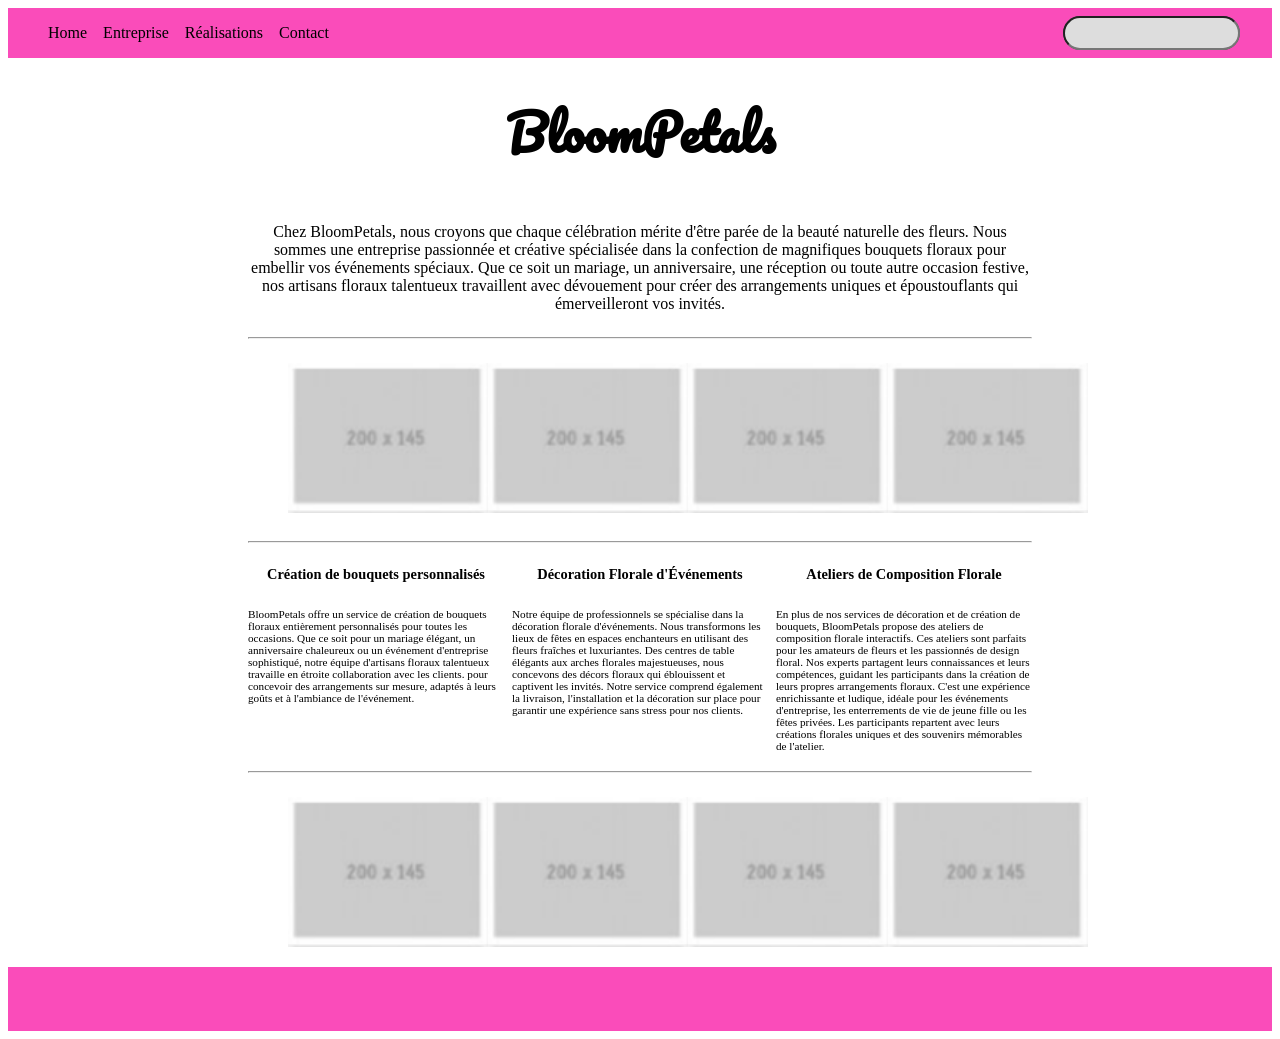
<file: index.html>
<!doctype html>
<html lang="fr">
<head>
  <meta charset="utf-8">
  <title>BloomPetals - bouquets de fleurs de pétals super</title>
  <link rel="stylesheet" href="index.css">
    <link rel="preconnect" href="https://fonts.googleapis.com">
    <link rel="preconnect" href="https://fonts.gstatic.com" crossorigin>
    <link href="https://fonts.googleapis.com/css2?family=Pacifico&display=swap" rel="stylesheet">
</head>



<body>

<header>

    <nav class="navigbar">

        <ul class="naviglist">

            <li><a href="index.html">Home</a></li>
            <li><a href="entreprise.html">Entreprise</a></li>
            <li><a href="realisations.html">Réalisations</a></li>
            <li><a href="contact.html">Contact</a></li>

        </ul>

    </nav>

    <div class="searchbar">

        <input type="search" id="site-search" name="q" />

    </div>

</header>

<main>

    <div class="maintitle">
        <h1>BloomPetals</h1>
    </div>

    <section class="centered">
        <section class="maintxt">

            <p>
                Chez BloomPetals, nous croyons que chaque célébration mérite d'être parée de la beauté
    naturelle des fleurs. Nous sommes une entreprise passionnée et créative spécialisée dans
    la confection de magnifiques bouquets floraux pour embellir vos événements spéciaux. Que
    ce soit un mariage, un anniversaire, une réception ou toute autre occasion festive, nos
    artisans floraux talentueux travaillent avec dévouement pour créer des arrangements
    uniques et époustouflants qui émerveilleront vos invités.
            </p>

        </section>

        <section><hr></section>

        <section class="centeredimage">
            <ul>
                <li><img src="images/placeholder.png" width="200"></li>
                <li><img src="images/placeholder.png" width="200"></li>
                <li><img src="images/placeholder.png" width="200"></li>
                <li><img src="images/placeholder.png" width="200"></li>

            </ul>

        </section>
        
        <section><hr></section>

        <section class="centeredservices">
            <article>
                <h3>Création de bouquets personnalisés</h3>
                <p>
                    BloomPetals offre un service de création de
bouquets floraux entièrement personnalisés pour toutes les occasions. Que ce soit pour un
mariage élégant, un anniversaire chaleureux ou un événement d'entreprise sophistiqué,
notre équipe d'artisans floraux talentueux travaille en étroite collaboration avec les clients.
pour concevoir des arrangements sur mesure, adaptés à leurs goûts et à l'ambiance de
l'événement.
                </p>
            </article>

            <article>
                <h3>Décoration Florale d'Événements</h3>
                <p>
                    Notre équipe de professionnels se spécialise dans
la décoration florale d'événements. Nous transformons les lieux de fêtes en espaces
enchanteurs en utilisant des fleurs fraîches et luxuriantes. Des centres de table élégants aux
arches florales majestueuses, nous concevons des décors floraux qui éblouissent et
captivent les invités. Notre service comprend également la livraison, l'installation et la
décoration sur place pour garantir une expérience sans stress pour nos clients.
                </p>
            </article>

            <article>
                <h3>Ateliers de Composition Florale</h3>
                <p>
                    En plus de nos services de décoration et de création
de bouquets, BloomPetals propose des ateliers de composition florale interactifs. Ces
ateliers sont parfaits pour les amateurs de fleurs et les passionnés de design floral. Nos
experts partagent leurs connaissances et leurs compétences, guidant les participants dans
la création de leurs propres arrangements floraux. C'est une expérience enrichissante et
ludique, idéale pour les événements d'entreprise, les enterrements de vie de jeune fille ou
les fêtes privées. Les participants repartent avec leurs créations florales uniques et des
souvenirs mémorables de l'atelier.
                </p>
            </article>

        </section>

        <section><hr></section>

        <section class="centeredimage">
            <ul>
                <li><img src="images/placeholder.png" width="200"></li>
                <li><img src="images/placeholder.png" width="200"></li>
                <li><img src="images/placeholder.png" width="200"></li>
                <li><img src="images/placeholder.png" width="200"></li>

            </ul>

        </section>

    </section>
</main>

<footer>

</footer>

</body>
</html>
</file>
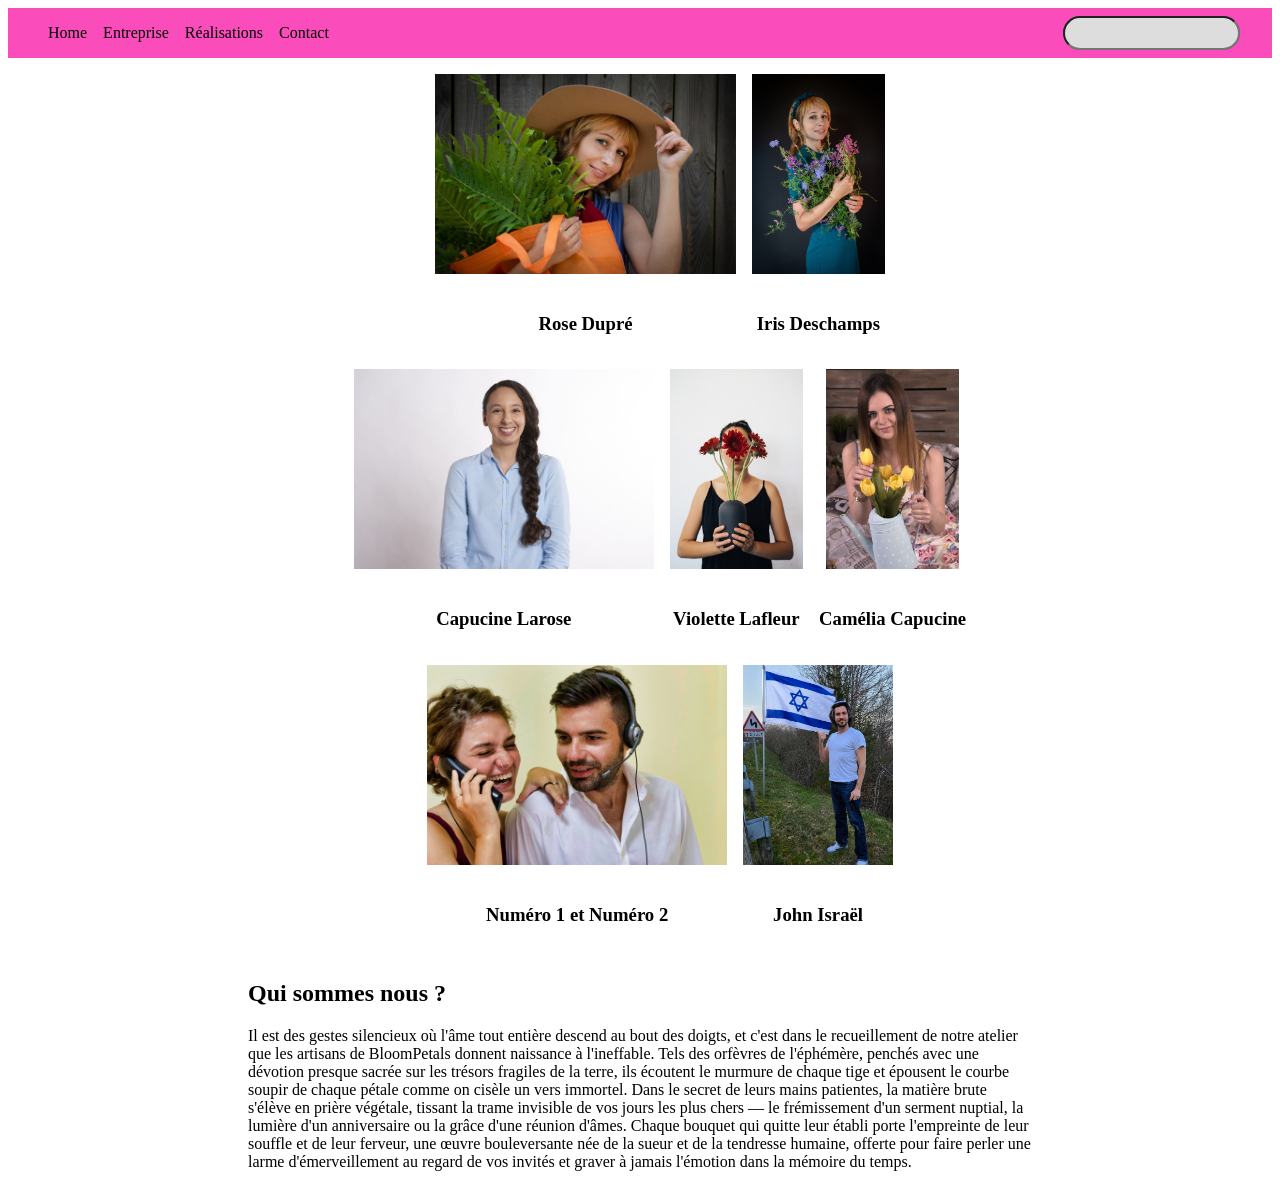
<file: entreprise.html>
<!doctype html>
<html lang="fr">
<head>
  <meta charset="utf-8">
  <title>BloomPetals - Qui sommes nous ??</title>
  <link rel="stylesheet" href="entreprise.css">
</head>

<body>

    <header>

    <nav class="navigbar">

        <ul class="naviglist">

            <li><a href="index.html">Home</a></li>
            <li><a href="entreprise.html">Entreprise</a></li>
            <li><a href="realisations.html">Réalisations</a></li>
            <li><a href="contact.html">Contact</a></li>

        </ul>

    </nav>

    <div class="searchbar">

        <input type="search" id="site-search" name="q" />

    </div>

</header>

<main>

    <section class="centered">

        <ul>
            <div class="presentpictures">
                <li><img src="images/equipe/photo1.jpg" height="200"></li>
                <h3>Rose Dupré</h3>
            </div>
            <div class="presentpictures">
            <li><img src="images/equipe/photo2.jpg" height="200"></li>
            <h3>Iris Deschamps</h3>
            </div>

            <div class="presentpictures">
            <li><img src="images/equipe/photo3.jpg" height="200" ></li>
            <h3>Capucine Larose</h3>
            </div>

            <div class="presentpictures">
            <li><img src="images/equipe/photo4.jpg" height="200"></li>
            <h3>Violette Lafleur</h3>
            </div>

            <div class="presentpictures">
            <li><img src="images/equipe/photo5.jpg" height="200"></li>
            <h3>Camélia Capucine</h3>
            </div>

            <div class="presentpictures">
            <li><img src="images/equipe/photo6.jpg" height="200"></li>
            <h3>Numéro 1 et Numéro 2</h3>
            </div>

            <div class="presentpictures">
            <li><img src="images/equipe/photo7.png" height="200"></li>
            <h3>John Israël</h3>
            </div>

        </ul>

        <article class="presentation">
            <h2> Qui sommes nous ?</h2>

            <p>
                Il est des gestes silencieux où l'âme tout entière descend au bout des doigts, et c'est 
                dans le recueillement de notre atelier que les artisans de BloomPetals donnent naissance 
                à l'ineffable. Tels des orfèvres de l'éphémère, penchés avec une dévotion presque sacrée 
                sur les trésors fragiles de la terre, ils écoutent le murmure de chaque tige et épousent 
                le courbe soupir de chaque pétale comme on cisèle un vers immortel. Dans le secret de leurs 
                mains patientes, la matière brute s'élève en prière végétale, tissant la trame invisible de 
                vos jours les plus chers — le frémissement d'un serment nuptial, la lumière d'un anniversaire ou 
                la grâce d'une réunion d'âmes. Chaque bouquet qui quitte leur établi porte l'empreinte de leur souffle 
                et de leur ferveur, une œuvre bouleversante née de la sueur et de la tendresse humaine, offerte pour 
                faire perler une larme d'émerveillement au regard de vos invités et graver à jamais l'émotion dans la 
                mémoire du temps.
            </p>

        </article>


    </section>










</main>











</body>
</html>
</file>
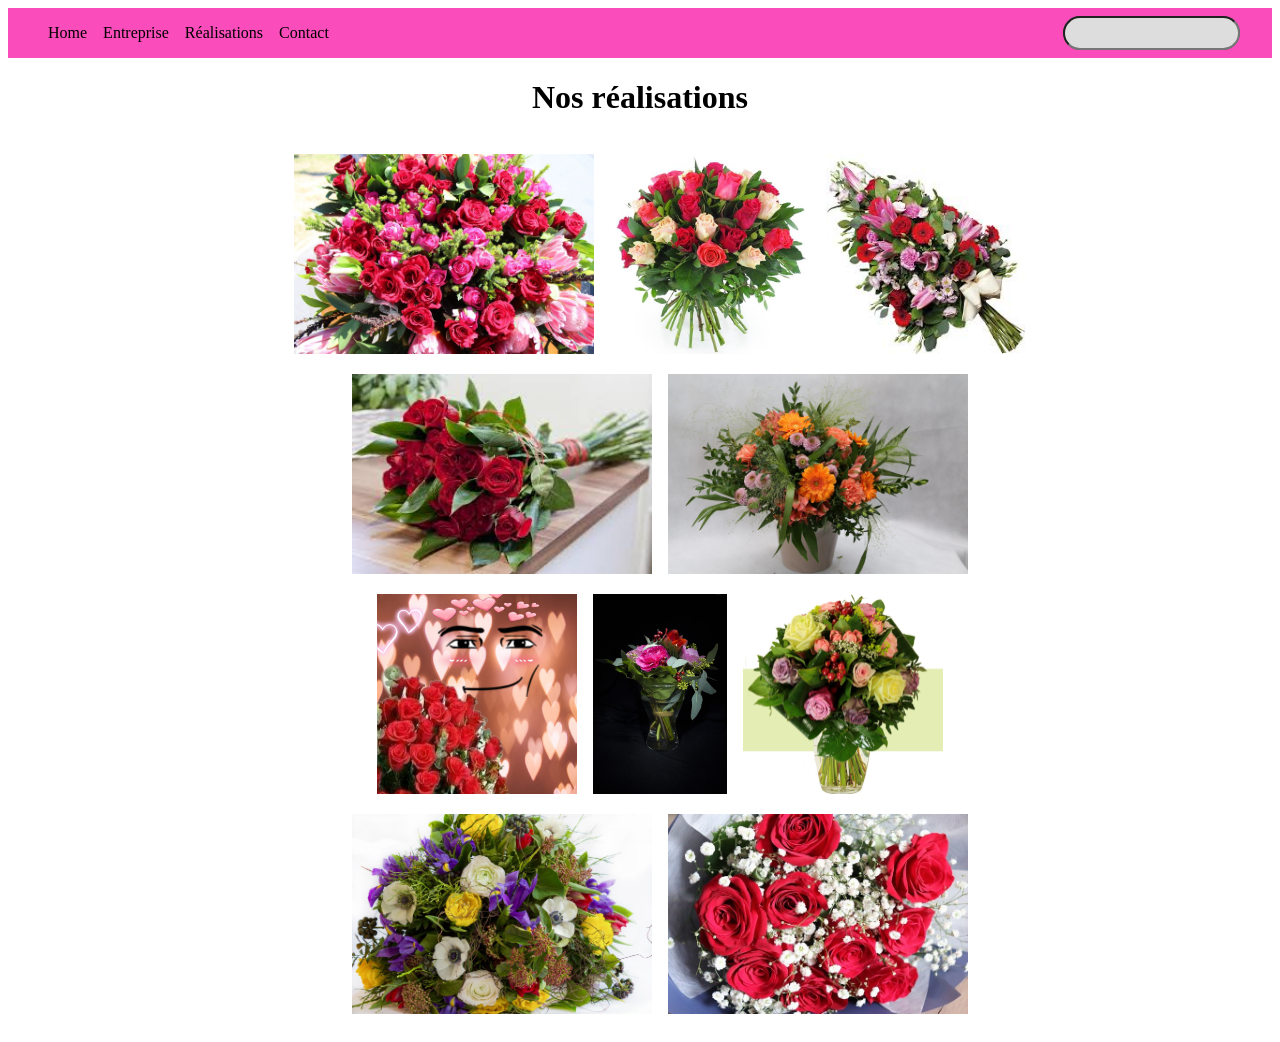
<file: realisations.html>
<!doctype html>
<html lang="fr">
<head>
  <meta charset="utf-8">
  <title>BloomPetals - nos réalisations</title>
  <link rel="stylesheet" href="realisations.css">
</head>

<body>

    <header>

    <nav class="navigbar">

        <ul class="naviglist">

            <li><a href="index.html">Home</a></li>
            <li><a href="entreprise.html">Entreprise</a></li>
            <li><a href="realisations.html">Réalisations</a></li>
            <li><a href="contact.html">Contact</a></li>

        </ul>

    </nav>

    <div class="searchbar">

        <input type="search" id="site-search" name="q" />

    </div>

</header>

<main>
    
    <h1>Nos réalisations</h1>

    <section class="photos">

        <ul>
            <li><img src="images/fleurs/image1.jpg" height="200"></li>
            <li><img src="images/fleurs/image2.jpg" height="200"></li>
            <li><img src="images/fleurs/image3.jpg"height="200"></li>
            <li><img src="images/fleurs/image4.jpg" height="200"></li>
            <li><img src="images/fleurs/image5.jpg" height="200"></li>
            <li><img src="images/fleurs/bouquet-roblox.jpeg" height="200"></li>
            <li><img src="images/fleurs/image6.jpg" height="200"></li>
            <li><img src="images/fleurs/image7.jpg" height="200"></li>
            <li><img src="images/fleurs/image8.jpg" height="200"></li>
            <li><img src="images/fleurs/image9.jpg" height="200"></li>


        </ul>

    </section>





</main>











</body>
</html>
</file>
<file: index.css>
header {
    background-color: rgb(250, 76, 186);
    display: flex;
    justify-content: space-between;
}



.naviglist {
    list-style: none;
    text-decoration: none;
    display: flex;
    align-items: flex-start;
    gap: 1rem;
}

.naviglist li a{
    color: inherit;
    text-decoration: none;
}

.searchbar {
    display: flex;
    background-color: rgb(90, 90, 90);
    margin-right: 2rem;
    margin-top: 0.5rem;
    margin-bottom: 0.5rem;
    border-radius: 9999px;
}

.searchbar input {
    border-radius: 9999px;
    background-color: rgb(221, 221, 221);
}

.maintitle {
    display: flex;
    align-items: center;
    justify-content: center;
    font-family: "Pacifico";
    font-size: 1.5rem;
}

.maintxt {
    display: flex;
    justify-content: center;

}

.maintxt p {
    text-align: center;
}

.centered {
    display: flex;
    flex-direction: column;
    margin-left: 15rem;
    margin-right: 15rem;
}

.centeredimage ul {
    display: flex;
    flex-direction: row;
    justify-content: space-between;
    list-style: none;
}

.centeredservices {
    display: flex;
    flex-direction: row;
    justify-content: stretch;
    gap: 0.5rem;
}

.centeredservices article {
    flex: 1; 
    
    display: flex;
    flex-direction: column;
    

}

.centeredservices article h3 {
    font-size: 0.9rem;
    text-align: center;
}

.centeredservices article p {
    flex: 1;
    font-size: 0.7rem;
}

footer {
    background-color: rgb(250, 76, 186);
    padding-top: 2rem;
    padding-bottom: 2rem;
}
</file>
<file: entreprise.css>
header {
    background-color: rgb(250, 76, 186);
    display: flex;
    justify-content: space-between;
}



.naviglist {
    list-style: none;
    text-decoration: none;
    display: flex;
    align-items: flex-start;
    gap: 1rem;
}

.naviglist li a{
    color: inherit;
    text-decoration: none;
}

.searchbar {
    display: flex;
    background-color: rgb(90, 90, 90);
    margin-right: 2rem;
    margin-top: 0.5rem;
    margin-bottom: 0.5rem;
    border-radius: 9999px;
}

.searchbar input {
    border-radius: 9999px;
    background-color: rgb(221, 221, 221);
}

.centered {
    display: flex;
    flex-direction: column;
    flex-wrap: wrap;
    margin-left: 15rem;
    margin-right: 15rem;
}

.centered ul {
    display: flex;
    flex-direction: row;
    justify-content: center;
    flex-wrap: wrap;
    list-style: none;
    text-align: center;
    gap: 1rem;
}

.presentpictures {
    display: flex;
    flex-direction: column;
    gap: 1rem;
}

footer {
    background-color: rgb(250, 76, 186);
    padding-top: 2rem;
    padding-bottom: 2rem;
}
</file>
<file: realisations.css>
header {
    background-color: rgb(250, 76, 186);
    display: flex;
    justify-content: space-between;
}



.naviglist {
    list-style: none;
    text-decoration: none;
    display: flex;
    align-items: flex-start;
    gap: 1rem;
}

.naviglist li a{
    color: inherit;
    text-decoration: none;
}

.searchbar {
    display: flex;
    background-color: rgb(90, 90, 90);
    margin-right: 2rem;
    margin-top: 0.5rem;
    margin-bottom: 0.5rem;
    border-radius: 9999px;
}

.searchbar input {
    border-radius: 9999px;
    background-color: rgb(221, 221, 221);
}


footer {
    background-color: rgb(250, 76, 186);
    padding-top: 2rem;
    padding-bottom: 2rem;
}

main {
    display: flex;
    flex-direction: column;
    margin-left: 15rem;
    margin-right: 15rem;
}

.photos ul {
    display: flex;
    flex-direction: row;
    flex-wrap: wrap;
    list-style: none;
    justify-content: center;
    gap: 1rem;
}

main h1 {
    text-align: center;
}
</file>
